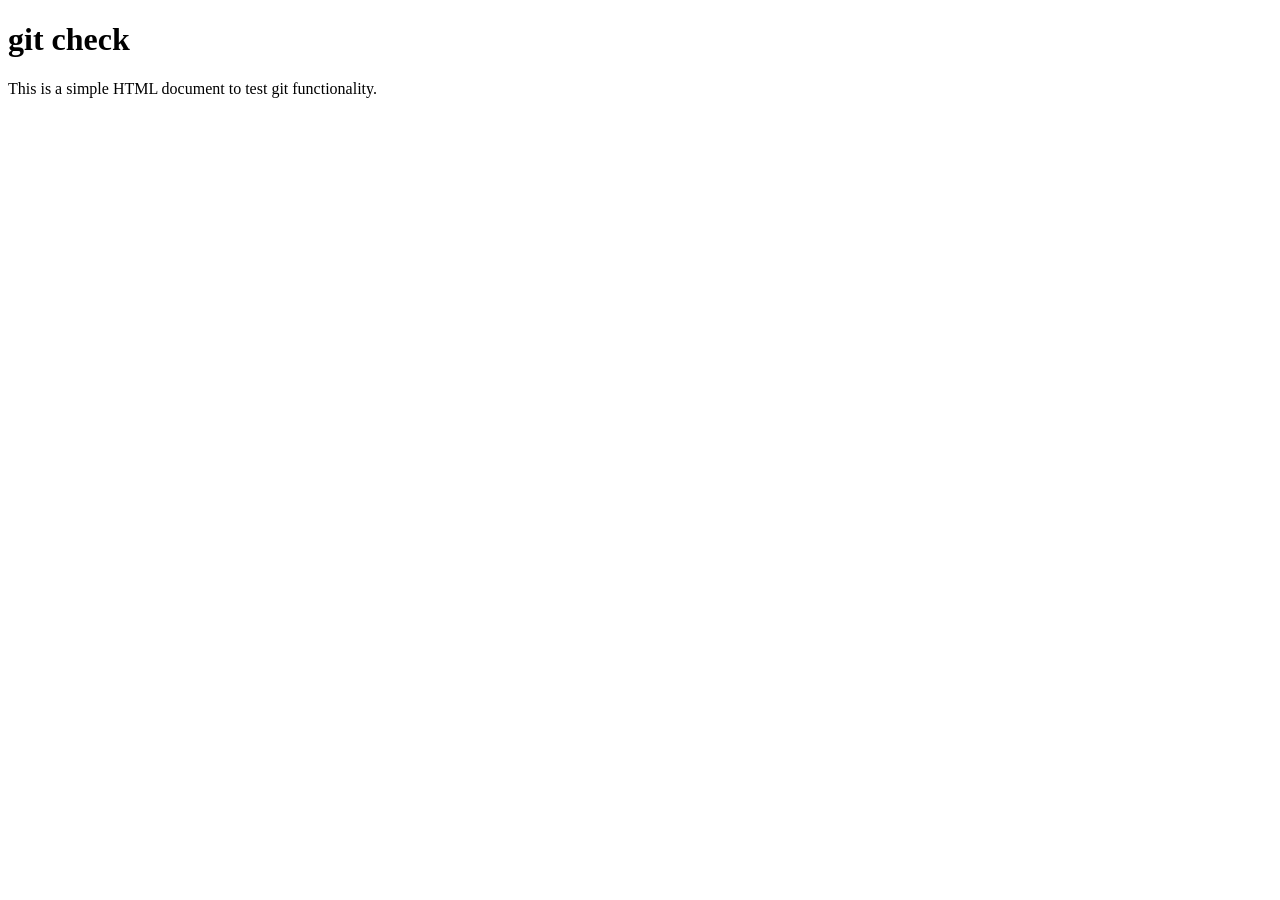
<file: index.html>
<!DOCTYPE html>
<html lang="en">
<head>
    <meta charset="UTF-8">
    <meta name="viewport" content="width=device-width, initial-scale=1.0">
    <title>Document</title>
</head>
<body>
    <h1>git check</h1>
    <p>This is a simple HTML document to test git functionality.</p>
</body>
</html>
</file>
